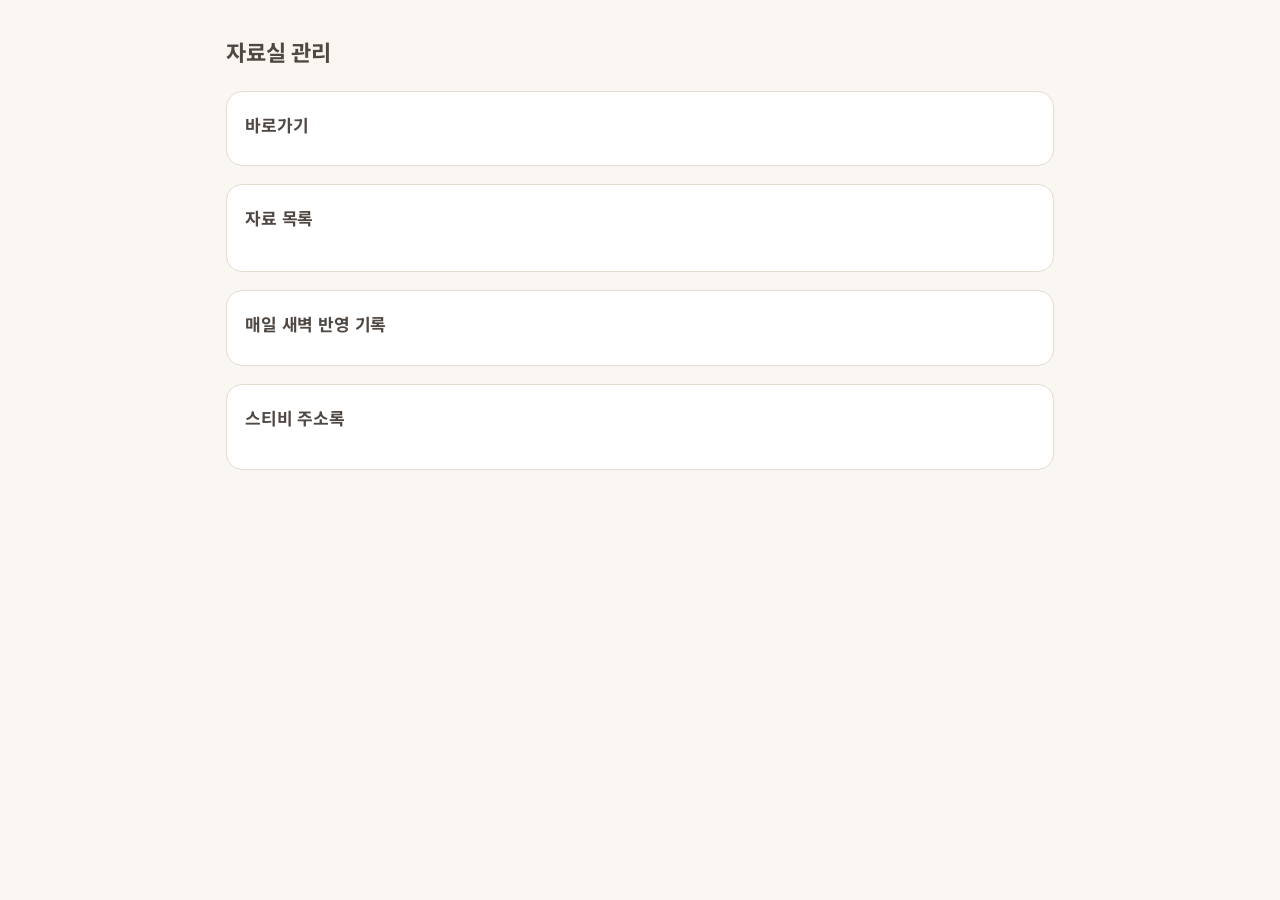
<file: admin.html>
<!doctype html>
<html lang="ko">
<head>
  <meta charset="utf-8">
  <meta name="viewport" content="width=device-width, initial-scale=1">
  <!-- 나만 보는 관리자 페이지: 검색엔진에 안 잡히게 하고, 다른 사이트로 넘어갈 때 이 주소를 알리지 않아요 -->
  <meta name="robots" content="noindex, nofollow, noarchive, nosnippet">
  <meta name="referrer" content="no-referrer">
  <title>자료실 관리</title>
  <link rel="icon" href="../assets/logo.png">
  <link href="https://fonts.googleapis.com/css2?family=Noto+Sans+KR:wght@400;500;700&display=swap" rel="stylesheet">
  <link rel="stylesheet" href="../assets/style.css">
  <style>
    .admin { max-width: 860px; margin: 0 auto; padding: 24px 16px 64px; }
    .admin h1 { font-size: 22px; color: var(--ink-strong); margin: 8px 0 4px; }
    .admin h2 { font-size: 17px; color: var(--ink-strong); margin: 0 0 12px; }
    .admin .sub { color: var(--ink-soft); font-size: 14px; margin: 0 0 20px; }
    .panel { background: var(--paper); border: 1px solid var(--line); border-radius: var(--radius); padding: 18px 18px 14px; margin-bottom: 18px; }
    .quick { display: flex; flex-wrap: wrap; gap: 8px; }
    .pill { display: inline-flex; align-items: center; gap: 6px; padding: 7px 14px; border-radius: 999px; border: 1px solid var(--line);
            background: var(--paper); color: var(--ink); font: inherit; font-size: 14px; text-decoration: none; cursor: pointer; }
    .pill:hover { border-color: var(--sage-line); background: var(--sage-soft); }
    .pill.on { background: #D7DDCC; border-color: #D7DDCC; color: var(--ink-strong); font-weight: 500; }
    .filters { margin-bottom: 12px; }
    .item { display: grid; grid-template-columns: 1fr auto; gap: 6px 12px; padding: 12px 0; border-top: 1px solid var(--line); }
    .item:first-of-type { border-top: 0; }
    .item .t { color: var(--ink-strong); font-weight: 500; }
    .item .meta { color: var(--ink-soft); font-size: 13px; }
    .tag { display: inline-block; padding: 1px 8px; border-radius: 999px; background: var(--sage-soft); color: var(--ink); font-size: 12px; margin-right: 6px; }
    .item .acts { display: flex; gap: 6px; align-items: start; }
    .item .link { grid-column: 1 / -1; font-size: 12px; color: var(--ink-soft); word-break: break-all; }
    .copy { background: var(--taupe); color: #fff; border: 0; border-radius: 999px; padding: 7px 14px; font: inherit; font-size: 14px; cursor: pointer; white-space: nowrap; }
    .copy:hover { background: var(--taupe-deep); }
    .copy.done { background: #D7DDCC; color: var(--ink-strong); }
    .log { list-style: none; margin: 0; padding: 0; font-size: 14px; }
    .log li { padding: 9px 0; border-top: 1px solid var(--line); }
    .log li:first-child { border-top: 0; }
    .log .d { color: var(--ink-strong); font-weight: 500; margin-right: 8px; }
    .log .check { display: block; margin-top: 4px; padding: 6px 10px; border-radius: 10px; background: #FBF3E2; color: var(--ink); font-size: 13px; }
    .log .fail { color: #A4564A; font-weight: 500; }
    .muted { color: var(--ink-soft); font-size: 13px; }
    .groups { margin: 10px 0 0; padding: 0; list-style: none; font-size: 14px; }
    .groups li { padding: 3px 0; }
    @media (max-width: 560px) {
      .item { grid-template-columns: 1fr; }
      .item .acts { justify-content: flex-start; }
    }
  </style>
</head>
<body>
  <div class="admin">
    <h1>자료실 관리</h1>
    <p class="sub" id="built"></p>

    <section class="panel">
      <h2>바로가기</h2>
      <div class="quick" id="quick"></div>
    </section>

    <section class="panel">
      <h2>자료 목록 <span class="muted" id="count"></span></h2>
      <div class="quick filters" id="filters"></div>
      <div id="items"></div>
    </section>

    <section class="panel">
      <h2>매일 새벽 반영 기록</h2>
      <ul class="log" id="log"></ul>
    </section>

    <section class="panel">
      <h2>스티비 주소록</h2>
      <div class="quick" id="stibee"></div>
      <ul class="groups" id="groups"></ul>
    </section>
  </div>

  <script>
    window.ADMIN = /*ADMIN_DATA*/;
  </script>
  <script>
    (function () {
      const A = window.ADMIN;
      const esc = s => String(s || "").replace(/[&<>"']/g, c => ({ "&": "&amp;", "<": "&lt;", ">": "&gt;", '"': "&quot;", "'": "&#39;" }[c]));
      const $ = id => document.getElementById(id);
      const ext = (href, label) => `<a class="pill" href="${esc(href)}" target="_blank" rel="noopener noreferrer">${label}</a>`;

      $("built").textContent = `마지막으로 새로 만든 때: ${A.builtAt} · 자료실을 다시 올릴 때마다 이 페이지도 같이 새로 만들어져요`;
      $("quick").innerHTML = A.links.map(l => ext(l.href, esc(l.label))).join("");

      // 자료 목록: 최신순 + 분야 이름표, 위 버튼으로 분야만 골라 보기
      let filter = "";
      function drawItems() {
        const list = A.items.filter(it => !filter || it.cat === filter);
        $("count").textContent = `${list.length}개`;
        $("filters").innerHTML = [`<button class="pill${filter ? "" : " on"}" data-cat="">전체</button>`]
          .concat(A.cats.map(c => `<button class="pill${filter === c.id ? " on" : ""}" data-cat="${esc(c.id)}">${esc(c.icon)} ${esc(c.name)}</button>`)).join("");
        $("items").innerHTML = list.length ? list.map(it => `
          <div class="item">
            <div>
              <div class="t">${esc(it.title)}</div>
              <div class="meta"><span class="tag">${esc(it.catIcon)} ${esc(it.catName)}</span>${esc(it.date)}${it.hasLock ? " · 이메일 잠금 있음" : ""}</div>
            </div>
            <div class="acts">
              <button class="copy" data-url="${esc(it.url)}">DM 링크 복사</button>
              <a class="pill" href="${esc(it.url)}" target="_blank" rel="noopener noreferrer">열기</a>
              ${it.notion ? `<a class="pill" href="${esc(it.notion)}" target="_blank" rel="noopener noreferrer">노션</a>` : ""}
            </div>
            <div class="link">${esc(it.url)}</div>
          </div>`).join("") : `<p class="muted">이 분야에는 아직 자료가 없어요</p>`;
      }
      drawItems();
      $("filters").addEventListener("click", e => {
        const b = e.target.closest("[data-cat]");
        if (b) { filter = b.dataset.cat; drawItems(); }
      });

      function copy(text) {
        if (navigator.clipboard && window.isSecureContext) return navigator.clipboard.writeText(text);
        const ta = document.createElement("textarea");
        ta.value = text;
        ta.style.position = "fixed";
        ta.style.opacity = "0";
        document.body.appendChild(ta);
        ta.select();
        document.execCommand("copy");
        ta.remove();
        return Promise.resolve();
      }
      $("items").addEventListener("click", e => {
        const b = e.target.closest(".copy");
        if (!b) return;
        copy(b.dataset.url).then(() => {
          b.textContent = "복사했어요 ✓";
          b.classList.add("done");
          setTimeout(() => { b.textContent = "DM 링크 복사"; b.classList.remove("done"); }, 1800);
        });
      });

      // 반영 기록: 최근 것부터
      $("log").innerHTML = A.log.length ? A.log.map(l => `
        <li><span class="d">${esc(l.when)}</span>${esc(l.counts)} · <span class="${/실패/.test(l.pushed) ? "fail" : ""}">${esc(l.pushed)}</span>
        ${l.check && l.check !== "없음" ? `<span class="check">확인 필요: ${esc(l.check)}</span>` : ""}</li>`).join("")
        : `<li class="muted">아직 기록이 없어요</li>`;

      $("stibee").innerHTML = ext(A.stibee.list, "스티비 주소록 열기") + ext("https://stibee.com", "스티비 첫 화면");
      $("groups").innerHTML = A.stibee.groups.map(g => `<li>${esc(g.icon)} ${esc(g.name)} → 그룹 번호 <b>${esc(g.id)}</b></li>`).join("")
        + `<li class="muted">주소록 ${esc(A.stibee.listId)} 안의 「그룹」에서 위 번호로 분야별 구독자를 볼 수 있어요</li>`;
    })();
  </script>
</body>
</html>
</file>
<file: assets/style.css>
/* 비아브 색
   바탕 크림 · 글씨 코코아 · 버튼 토프 · 면 세이지 · 포인트 골드(작은 점과 선에만) */
:root, :host {
  --bg: #FAF6F1;          /* 바탕 */
  --paper: #FFFFFF;       /* 카드 · 자료 칸 */
  --line: #E4DCD2;        /* 얇은 선 */
  --ink: #5A514C;         /* 본문 글씨 */
  --ink-strong: #4F4843;  /* 제목 글씨 */
  --ink-soft: #8F8781;    /* 보조 글씨 */
  --taupe: #9A918A;       /* 버튼 */
  --taupe-deep: #847B74;  /* 버튼 누를 때 · 강조 글씨 */
  --sage: #D3D9C6;
  --sage-soft: #E9EDE1;   /* 아이콘 · 안내 상자 */
  --sage-line: #C9D0BA;
  --gold: #C9A24A;        /* 로고의 점 색 */
  --radius: 16px;
}

* { box-sizing: border-box; }
html { -webkit-text-size-adjust: 100%; }
body {
  margin: 0;
  background: var(--bg);
  color: var(--ink);
  font-family: "Noto Sans KR", -apple-system, BlinkMacSystemFont, "Apple SD Gothic Neo", "Malgun Gothic", sans-serif;
  font-size: 16px;
  line-height: 1.75;
  letter-spacing: -0.01em;
  word-break: keep-all;
  overflow-wrap: break-word;
}
/* 다른 홈페이지에 붙였을 때 (embed.js) 의 바탕 */
.viav-embed {
  display: block;
  background: var(--bg);
  color: var(--ink);
  font-family: "Noto Sans KR", -apple-system, BlinkMacSystemFont, "Apple SD Gothic Neo", "Malgun Gothic", sans-serif;
  font-size: 16px;
  line-height: 1.75;
  letter-spacing: -0.01em;
  word-break: keep-all;
  overflow-wrap: break-word;
  text-align: left;
  border-radius: var(--radius);
  padding-bottom: 24px;
}
.viav-embed * { box-sizing: border-box; }
a { color: inherit; }
img { max-width: 100%; }
:focus-visible { outline: 2px solid var(--taupe); outline-offset: 3px; border-radius: 6px; }

.wrap { max-width: 720px; margin: 0 auto; padding: 0 16px; }

.top {
  position: sticky; top: 0; z-index: 5;
  background: rgba(250, 246, 241, .9);
  backdrop-filter: blur(8px);
  border-bottom: 1px solid var(--line);
}
.brand {
  display: flex; align-items: center; gap: 10px;
  max-width: 720px; margin: 0 auto; padding: 10px 16px;
  text-decoration: none; font-weight: 500; color: var(--ink-strong); letter-spacing: .04em; font-size: 15px;
}
.brand img { border-radius: 9px; }

/* 처음 화면 */
.hero { text-align: center; padding: 48px 0 32px; }
.hero img { width: 80px; height: 80px; border-radius: 20px; border: 1px solid var(--line); background: var(--paper); }
.hero h1 { margin: 20px 0 8px; font-size: 25px; line-height: 1.4; font-weight: 700; color: var(--ink-strong); letter-spacing: -0.02em; }
.hero .slogan { display: inline-flex; align-items: center; gap: 8px; margin: 0; color: var(--taupe-deep); font-weight: 500; font-size: 15px; }
.hero .slogan::before, .hero .slogan::after { content: ""; width: 5px; height: 5px; border-radius: 50%; background: var(--gold); }
.hero .intro { margin: 14px auto 0; max-width: 28em; color: var(--ink-soft); font-size: 15px; }

.section-title { font-size: 13px; letter-spacing: .06em; color: var(--ink-soft); font-weight: 500; margin: 8px 0 12px; }

.cards { display: grid; gap: 10px; margin: 0 0 32px; padding: 0; list-style: none; }
.card {
  display: flex; gap: 14px; align-items: flex-start;
  background: var(--paper); border: 1px solid var(--line); border-radius: var(--radius);
  padding: 18px; text-decoration: none; color: inherit;
  transition: border-color .2s;
}
a.card:hover { border-color: var(--taupe); }
.card .icon {
  flex: none; width: 44px; height: 44px; border-radius: 12px;
  display: grid; place-items: center; font-size: 22px; background: var(--sage-soft);
}
.card h2, .card h3 { margin: 0; font-size: 17px; line-height: 1.45; font-weight: 700; color: var(--ink-strong); }
.card p { margin: 4px 0 0; font-size: 15px; color: var(--ink); }
.card .meta { display: block; margin-top: 8px; font-size: 13px; color: var(--ink-soft); }
.card .go { margin-left: auto; align-self: center; color: var(--taupe); font-size: 20px; }
.card.soon { opacity: .55; }
.badge {
  display: inline-block; padding: 1px 10px; border-radius: 999px;
  border: 1px solid var(--sage-line); background: var(--sage-soft); color: var(--taupe-deep); font-size: 12px; font-weight: 500;
}

/* 분야 · 자료 화면 */
.crumb { margin: 22px 0 10px; font-size: 13px; color: var(--ink-soft); }
.crumb a { text-decoration: none; }
.crumb a:hover { color: var(--ink-strong); }
.page-head { margin: 0 0 20px; }
.page-head h1 { margin: 0; font-size: 23px; line-height: 1.4; color: var(--ink-strong); }
.page-head p { margin: 6px 0 0; color: var(--ink-soft); }
.empty { border: 1px dashed var(--line); border-radius: var(--radius); padding: 28px; text-align: center; color: var(--ink-soft); }

.doc-head { margin: 0 0 18px; }
.doc-head h1 { margin: 6px 0 12px; font-size: 23px; line-height: 1.45; color: var(--ink-strong); letter-spacing: -0.02em; }
.intro-line { margin: -4px 0 12px; color: var(--ink); font-size: 15px; }
.gets { background: var(--sage-soft); border-radius: 12px; padding: 12px 16px; font-size: 15px; }
.gets b { color: var(--ink-strong); font-weight: 700; }
.date { margin-top: 10px; font-size: 13px; color: var(--ink-soft); }

.doc { background: var(--paper); border: 1px solid var(--line); border-radius: var(--radius); padding: 24px 20px; }
.doc h2 { font-size: 18px; margin: 32px 0 10px; color: var(--ink-strong); }
.doc h3 { font-size: 16px; margin: 24px 0 8px; color: var(--ink-strong); }
.doc > :first-child, .doc .part > :first-child { margin-top: 0; }
.doc p { margin: 10px 0; }
.doc ul, .doc ol { padding-left: 1.3em; margin: 10px 0; }
.doc li { margin: 4px 0; }
.doc li::marker { color: var(--taupe); }
.doc ul.check { list-style: none; padding-left: 0; }
.doc ul.check li { display: flex; gap: 10px; align-items: flex-start; }
.doc ul.check input { margin-top: 6px; width: 18px; height: 18px; accent-color: var(--taupe); flex: none; }
.doc blockquote { margin: 12px 0; padding: 8px 14px; border-left: 3px solid var(--sage); background: var(--sage-soft); border-radius: 0 8px 8px 0; }
.doc hr { border: 0; border-top: 1px solid var(--line); margin: 24px 0; }
.doc mark { background: var(--sage-soft); color: var(--ink-strong); padding: 0 4px; border-radius: 4px; }
.doc code { background: var(--sage-soft); padding: 1px 5px; border-radius: 5px; font-size: .92em; }

.table-scroll { overflow-x: auto; margin: 12px 0; border: 1px solid var(--line); border-radius: 12px; }
.doc table { border-collapse: collapse; width: 100%; min-width: 560px; font-size: 14px; }
.doc th, .doc td { padding: 11px 14px; text-align: left; vertical-align: top; border-bottom: 1px solid var(--line); }
.doc th { background: var(--sage-soft); color: var(--ink-strong); font-weight: 700; white-space: nowrap; }
.doc tr:last-child td { border-bottom: 0; }

.prompt { margin: 16px 0; border: 1px solid var(--sage-line); border-radius: 12px; overflow: hidden; }
.prompt-bar { display: flex; align-items: center; justify-content: space-between; gap: 8px; padding: 8px 10px 8px 16px; background: var(--sage-soft); font-size: 13px; font-weight: 500; color: var(--taupe-deep); letter-spacing: .04em; }
.prompt pre { margin: 0; padding: 16px; white-space: pre-wrap; font-family: inherit; font-size: 15px; line-height: 1.75; background: var(--paper); color: var(--ink-strong); }
.copy {
  border: 0; border-radius: 999px; padding: 6px 16px; min-height: 34px;
  background: var(--taupe); color: #fff; font: inherit; font-size: 13px; font-weight: 500; cursor: pointer;
  transition: background .2s;
}
.copy:hover { background: var(--taupe-deep); }
.copy.done { background: var(--ink); }

.video { margin: 16px 0; border-radius: 12px; overflow: hidden; background: #000; position: relative; aspect-ratio: 16 / 9; }
.video.ig { aspect-ratio: auto; background: var(--paper); border: 1px solid var(--line); }
.video iframe { position: absolute; inset: 0; width: 100%; height: 100%; border: 0; }
.video.ig iframe { position: static; height: 620px; }
.video-fallback { display: inline-flex; margin: 8px 0 0; font-size: 14px; color: var(--taupe-deep); font-weight: 500; }

/* 잠금 */
.fade { height: 72px; margin-top: -72px; position: relative; background: linear-gradient(rgba(255,255,255,0), var(--paper)); pointer-events: none; }
.gate {
  margin: 12px 0 0; padding: 26px 18px; text-align: center;
  border: 1px solid var(--sage-line); border-radius: var(--radius); background: var(--sage-soft);
}
.gate .lock { font-size: 24px; }
.gate h2 { margin: 6px 0 6px; font-size: 18px; }
.gate p { margin: 0 0 16px; font-size: 14px; color: var(--ink-soft); }
.gate form { max-width: 420px; margin: 0 auto; }
.gate .row { display: flex; gap: 8px; }
.gate .agree { margin-top: 12px; text-align: left; font-size: 13px; color: var(--ink); }
.gate .agree label { display: flex; gap: 8px; align-items: flex-start; margin-top: 8px; cursor: pointer; }
.gate .agree input { margin-top: 3px; width: 16px; height: 16px; accent-color: var(--taupe); flex: none; }
.gate .agree details { margin: 2px 0 0 24px; color: var(--ink-soft); }
.gate .agree summary { cursor: pointer; font-size: 12px; }
.gate .agree ul { margin: 6px 0; padding-left: 1.1em; }
.gate .agree details p { margin: 6px 0; font-size: 12px; color: var(--ink-soft); }
.gate button:disabled { opacity: .7; cursor: default; }
.gate input[type=email] {
  flex: 1; min-width: 0; min-height: 48px; padding: 0 14px;
  border: 1px solid var(--line); border-radius: 12px; font: inherit; font-size: 16px; background: var(--paper); color: var(--ink-strong);
}
.gate input[type=email]::placeholder { color: var(--ink-soft); }
.gate input[type=email]:focus { outline: 2px solid var(--taupe); outline-offset: 0; border-color: var(--taupe); }
.gate button {
  flex: none; min-height: 48px; padding: 0 22px; border: 0; border-radius: 12px;
  background: var(--taupe); color: #fff; font: inherit; font-weight: 500; cursor: pointer; transition: background .2s;
}
.gate button:hover { background: var(--taupe-deep); }
.gate .err { min-height: 1.4em; margin: 8px 0 0; font-size: 14px; color: #A65A47; }
.unlocked-note { display: flex; align-items: center; gap: 8px; margin: 24px 0 10px; padding-top: 16px; border-top: 1px dashed var(--line); font-size: 13px; color: var(--taupe-deep); }
.unlocked-note::before { content: ""; width: 5px; height: 5px; border-radius: 50%; background: var(--gold); flex: none; }

/* 맨 아래 배너: 카드와 같은 흰 바탕 · 둥근 로고 · 세이지 버튼 */
.banners { display: grid; gap: 12px; margin: 32px 0 8px; }
.banner {
  display: flex; align-items: center; gap: 14px; padding: 18px;
  border-radius: var(--radius); background: var(--paper); color: var(--ink);
  border: 1px solid var(--line);
}
.banner img { flex: none; width: 48px; height: 48px; border-radius: 50%; background: var(--bg); }
.banner p { margin: 0; flex: 1; font-weight: 500; line-height: 1.55; }
.banner a {
  flex: none; display: inline-flex; align-items: center; justify-content: center; gap: 8px;
  padding: 10px 18px; border-radius: 999px; border: 0; background: #D7DDCC; color: var(--ink); /* 세이지 #D3D9C6 를 10% 연하게 */
  font-weight: 500; font-size: 14px; text-decoration: none; white-space: nowrap; transition: background .2s, color .2s;
}
.banner a:hover { background: var(--sage-line); }

.foot { padding: 28px 16px 40px; text-align: center; font-size: 12px; color: var(--ink-soft); letter-spacing: .03em; }
.foot a { color: var(--ink); }

@media (max-width: 520px) {
  .hero { padding-top: 36px; }
  .hero h1 { font-size: 22px; }
  .doc { padding: 18px 14px; }
  .gate .row { flex-direction: column; }
  .banner { flex-wrap: wrap; }
  .banner p { flex-basis: calc(100% - 62px); }
  .banner a { width: 100%; }
  /* 휴대폰에서는 표를 줄마다 카드로 보여 줘요 (옆으로 밀지 않아도 다 보이게) */
  .table-scroll { overflow: visible; border: 0; }
  .doc table, .doc tbody, .doc tr, .doc td { display: block; width: 100%; min-width: 0; }
  .doc thead { display: none; }
  .doc tr { border: 1px solid var(--line); border-radius: 12px; padding: 8px 0; margin: 0 0 10px; background: var(--paper); }
  .doc td { border: 0; padding: 6px 16px; }
  .doc td::before { content: attr(data-label); display: block; font-size: 12px; font-weight: 500; color: var(--taupe-deep); }
  .doc td:first-child { font-weight: 700; color: var(--ink-strong); }
}

.doc .doc-img { display: block; width: 100%; height: auto; border-radius: 12px; margin: 8px 0; }
</file>
